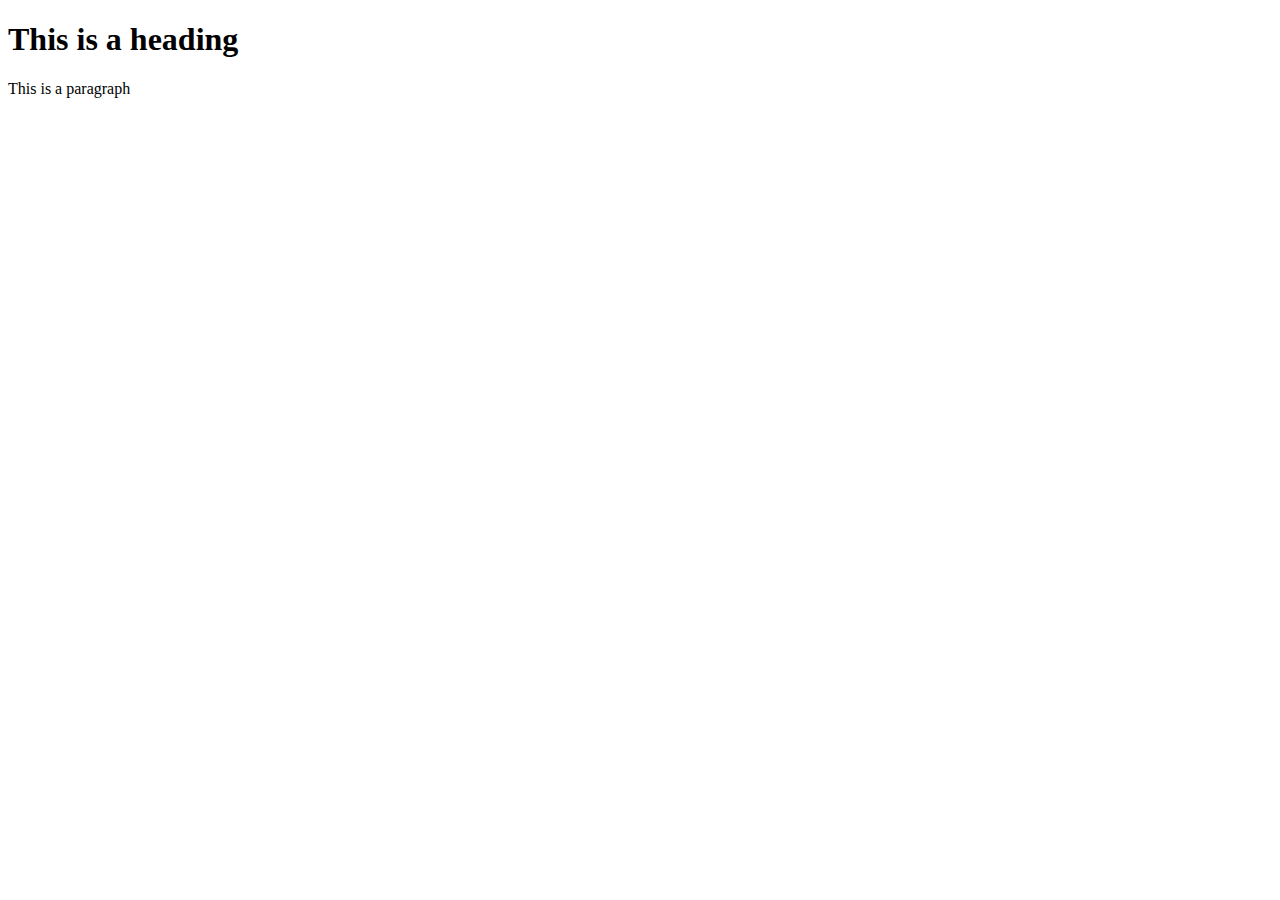
<file: index.html>
<!DOCTYPE html>
<html lang="en">
<head>
    <meta charset="UTF-8">
    <meta http-equiv="X-UA-Compatible" content="IE=edge">
    <meta name="viewport" content="width=device-width, initial-scale=1.0">
    <title>Document</title>
</head>
<body>
    <h1>This is a heading</h1>
    <p>This is a paragraph</p>
</body>
</html>
</file>
